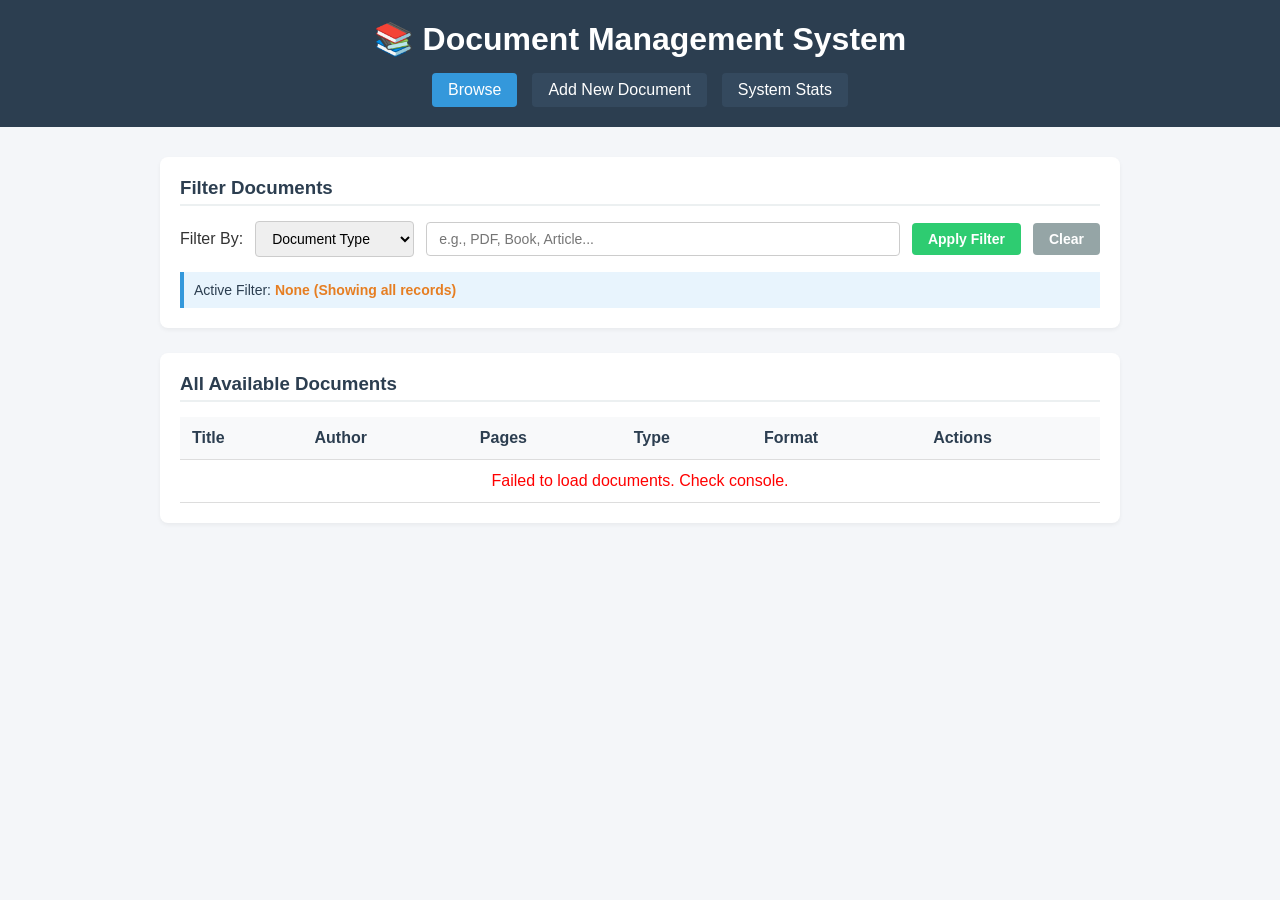
<file: Ass6/index.html>
<!DOCTYPE html>
<html lang="en">
<head>
    <meta charset="UTF-8">
    <meta name="viewport" content="width=device-width, initial-scale=1.0">
    <title>Document Manager</title>
    <link rel="stylesheet" href="style.css">
</head>
<body>

    <header>
        <h1>📚 Document Management System</h1>
        <nav>
            <a href="index.html" class="nav-btn active">Browse</a>
            <a href="add.html" class="nav-btn">Add New Document</a>
            <a href="stats.html" class="nav-btn">System Stats</a>
        </nav>
    </header>

    <main class="container">
        <section class="filter-section">
            <h3>Filter Documents</h3>
            <div class="form-group-inline">
                <label for="filterSelect">Filter By:</label>
                <select id="filterSelect">
                    <option value="document_type">Document Type</option>
                    <option value="document_format">Document Format</option>
                </select>

                <input type="text" id="filterInput" placeholder="e.g., PDF, Book, Article...">
                <button id="btnFilter" class="btn primary">Apply Filter</button>
                <button id="btnClear" class="btn secondary">Clear</button>
            </div>

            <div id="previousFilterDisplay" class="info-box">
                Active Filter: <span id="currentFilterText">None (Showing all records)</span>
            </div>
        </section>

        <section class="list-section">
            <h3>All Available Documents</h3>
            <div class="table-responsive">
                <table>
                    <thead>
                        <tr>
                            <th>Title</th>
                            <th>Author</th>
                            <th>Pages</th>
                            <th>Type</th>
                            <th>Format</th>
                            <th>Actions</th>
                        </tr>
                    </thead>
                    <tbody id="documentsTableBody">
                        <tr>
                            <td colspan="6" style="text-align: center;">Loading documents...</td>
                        </tr>
                    </tbody>
                </table>
            </div>
        </section>
    </main>

    <script src="app.js"></script>
</body>
</html>
</file>
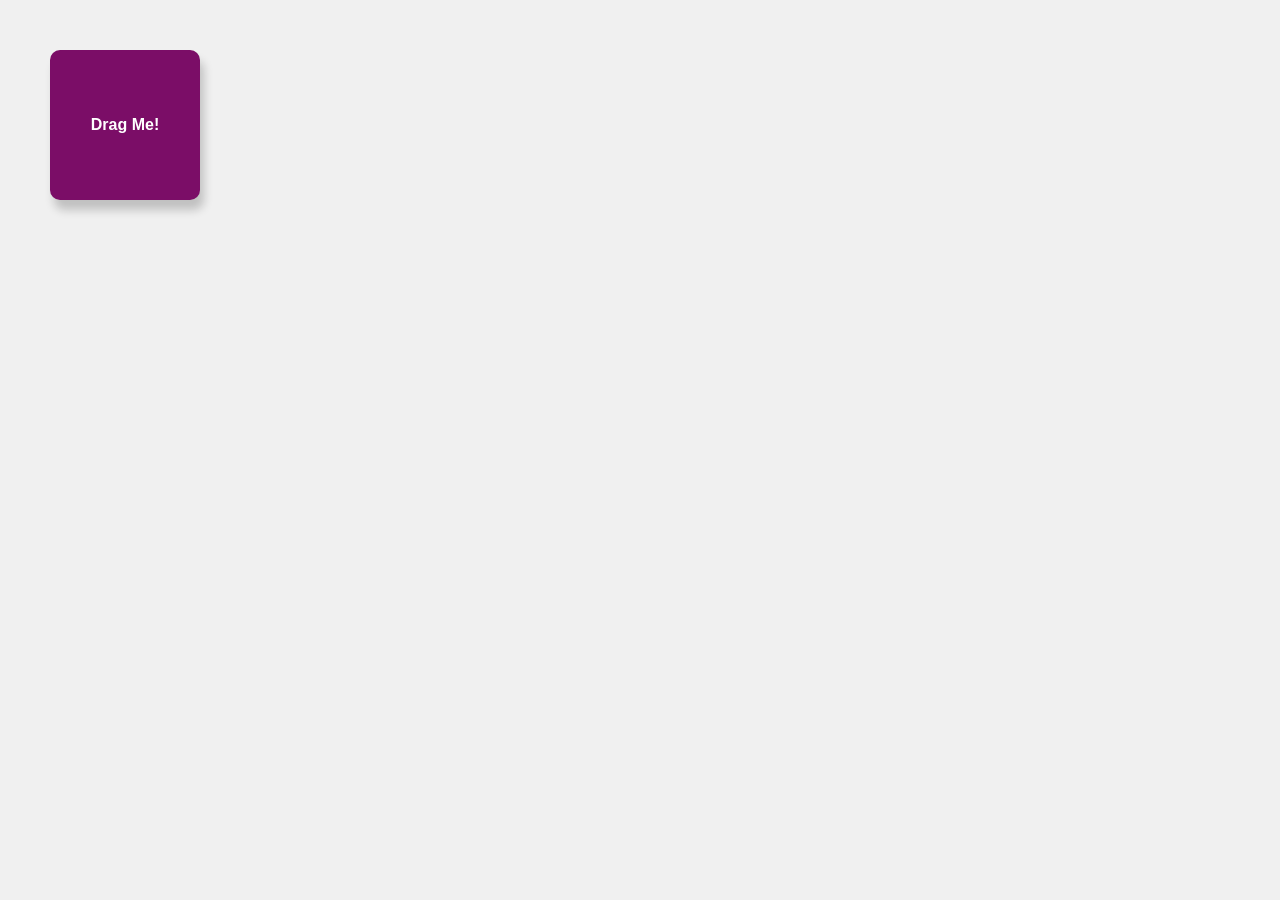
<file: Ass4/Lab4.html>
<!DOCTYPE html>
<html lang="en">
<head>
    <meta charset="UTF-8">
    <meta name="viewport" content="width=device-width, initial-scale=1.0">
    <title>Drag and Drop Box</title>
    <link rel="stylesheet" href="Lab4.css">
    <script src="Lab4.js" defer></script>
</head>
<body>

    <div id="draggable-box">Drag Me!</div>

</body>
</html>
</file>
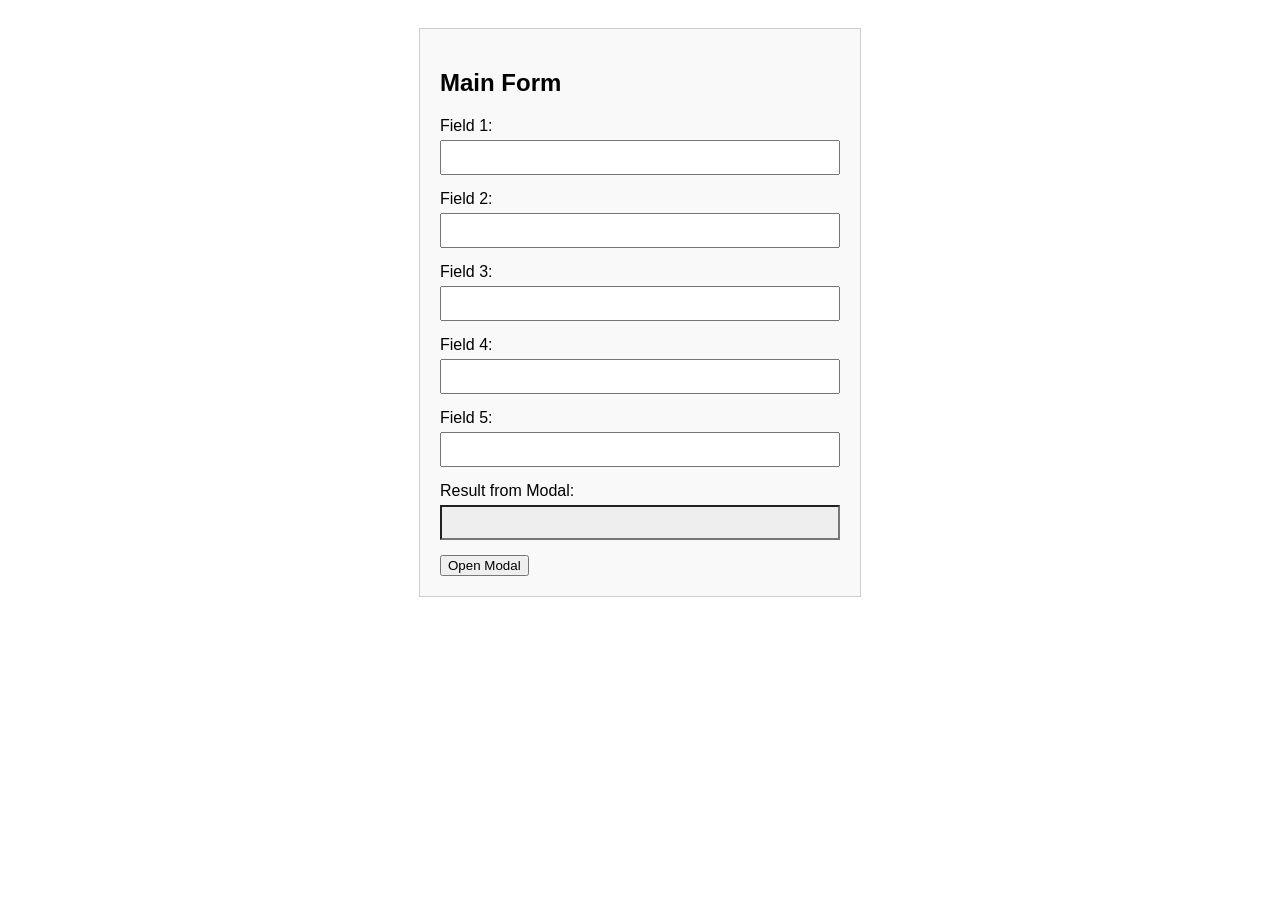
<file: Ass5/Lab5.html>
<!DOCTYPE html>
<html lang="en">
<head>
    <meta charset="UTF-8">
    <meta name="viewport" content="width=device-width, initial-scale=1.0">
    <title>Lab 5 - jQuery Modal</title>
    <link rel="stylesheet" href="Lab5.css">
    <script src="https://code.jquery.com/jquery-3.7.1.min.js"></script>
</head>
<body>

    <!-- Main Form Container -->
    <div class="form-container">
        <h2>Main Form</h2>
        <form id="mainForm">
            <div class="form-group">
                <label>Field 1:</label>
                <input type="text" id="main1">
            </div>
            <div class="form-group">
                <label>Field 2:</label>
                <input type="text" id="main2">
            </div>
            <div class="form-group">
                <label>Field 3:</label>
                <input type="text" id="main3">
            </div>
            <div class="form-group">
                <label>Field 4:</label>
                <input type="text" id="main4">
            </div>
            <div class="form-group">
                <label>Field 5:</label>
                <input type="text" id="main5">
            </div>
            <div class="form-group">
                <label>Result from Modal:</label>
                <input type="text" id="mainResult" readonly style="background-color: #eee;">
            </div>

            <button type="button" id="openModalBtn">Open Modal</button>
        </form>
    </div>

    <div id="overlay"></div>

    <div id="modal">
        <h3>Enter Values to Concatenate</h3>
        <form id="modalForm">
            <div class="form-group">
                <input type="text" id="mod1" placeholder="Value A">
            </div>
            <div class="form-group">
                <input type="text" id="mod2" placeholder="Value B">
            </div>
            <div class="form-group">
                <input type="text" id="mod3" placeholder="Value C">
            </div>
            <div class="form-group">
                <input type="text" id="mod4" placeholder="Value D">
            </div>

            <button type="button" id="closeModalBtn">Submit & Close</button>
        </form>
    </div>

    <script src="Lab5.js"></script>
</body>
</html>
</file>
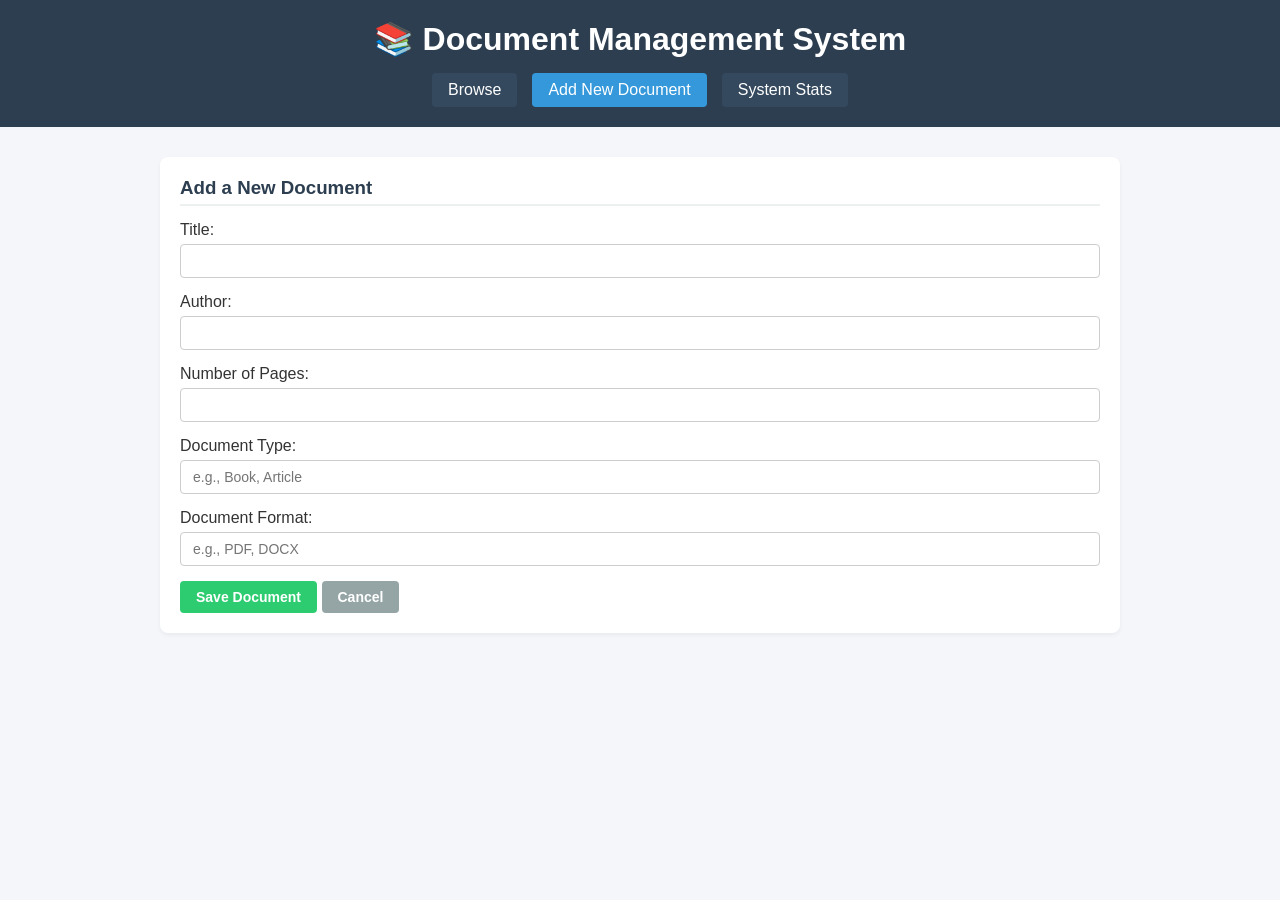
<file: Ass6/add.html>
<!DOCTYPE html>
<html lang="en">
<head>
    <meta charset="UTF-8">
    <title>Add Document</title>
    <link rel="stylesheet" href="style.css">
</head>
<body>
    <header>
        <h1>📚 Document Management System</h1>
        <nav>
            <a href="index.html" class="nav-btn">Browse</a>
            <a href="add.html" class="nav-btn active">Add New Document</a>
            <a href="stats.html" class="nav-btn">System Stats</a>
        </nav>
    </header>
    <main class="container">
        <section class="filter-section">
            <h3>Add a New Document</h3>
            <form action="add_document.php" method="POST" style="display: flex; flex-direction: column; gap: 15px;">
                <div>
                    <label style="display:block; margin-bottom:5px;">Title:</label>
                    <input type="text" name="title" required style="width: 100%;">
                </div>
                <div>
                    <label style="display:block; margin-bottom:5px;">Author:</label>
                    <input type="text" name="author" required style="width: 100%;">
                </div>
                <div>
                    <label style="display:block; margin-bottom:5px;">Number of Pages:</label>
                    <input type="number" name="number_of_pages" min="1" required style="width: 100%; padding: 8px;">
                </div>
                <div>
                    <label style="display:block; margin-bottom:5px;">Document Type:</label>
                    <input type="text" name="document_type" placeholder="e.g., Book, Article" required style="width: 100%;">
                </div>
                <div>
                    <label style="display:block; margin-bottom:5px;">Document Format:</label>
                    <input type="text" name="document_format" placeholder="e.g., PDF, DOCX" required style="width: 100%;">
                </div>
                <div>
                    <button type="submit" class="btn primary">Save Document</button>
                    <a href="index.html" class="btn secondary" style="text-decoration: none; display: inline-block;">Cancel</a>
                </div>
            </form>
        </section>
    </main>
</body>
</html>
</file>
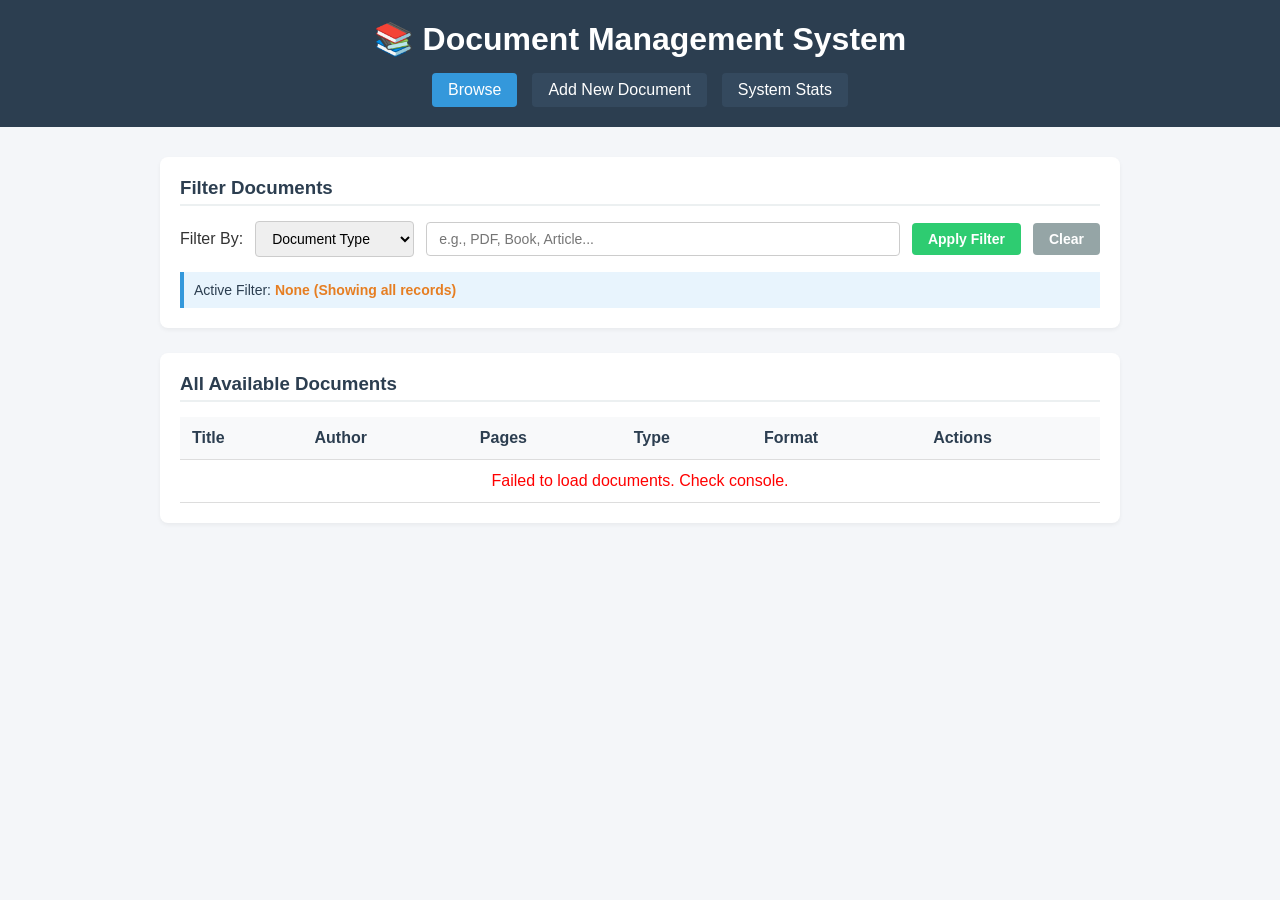
<file: Ass6/delete.html>
<!DOCTYPE html>
<html lang="en">
<head>
    <meta charset="UTF-8">
    <title>Confirm Delete</title>
    <link rel="stylesheet" href="style.css">
</head>
<body>
    <main class="container" style="max-width: 500px; margin-top: 100px;">
        <section class="filter-section" style="border-top: 4px solid #e74c3c; text-align: center;">
            <h3>⚠️ Confirm Destruction</h3>
            <p style="margin: 15px 0; color: #555;">
                Are you absolutely sure you want to completely erase <strong id="deleteTargetText">this record</strong>? This action cannot be reversed.
            </p>

            <form action="delete_document.php" method="POST">
                <input type="hidden" name="id" id="deleteId">
                <button type="submit" class="btn danger" style="padding: 10px 20px; font-size: 14px;">Yes, Delete Record</button>
                <a href="index.html" class="btn secondary" style="text-decoration: none; display: inline-block; padding: 10px 20px;">Cancel</a>
            </form>
        </section>
    </main>

    <script>
        document.addEventListener('DOMContentLoaded', () => {
            const id = new URLSearchParams(window.location.search).get('id');
            if(!id) { window.location.href = 'index.html'; return; }

            document.getElementById('deleteId').value = id;

            // Fetch name to display in the prompt
            fetch(`get_single_document.php?id=${id}`)
                .then(res => res.json())
                .then(doc => {
                    if(!doc.error) {
                        document.getElementById('deleteTargetText').textContent = `"${doc.title}" by ${doc.author}`;
                    }
                });
        });
    </script>
</body>
</html>
</file>
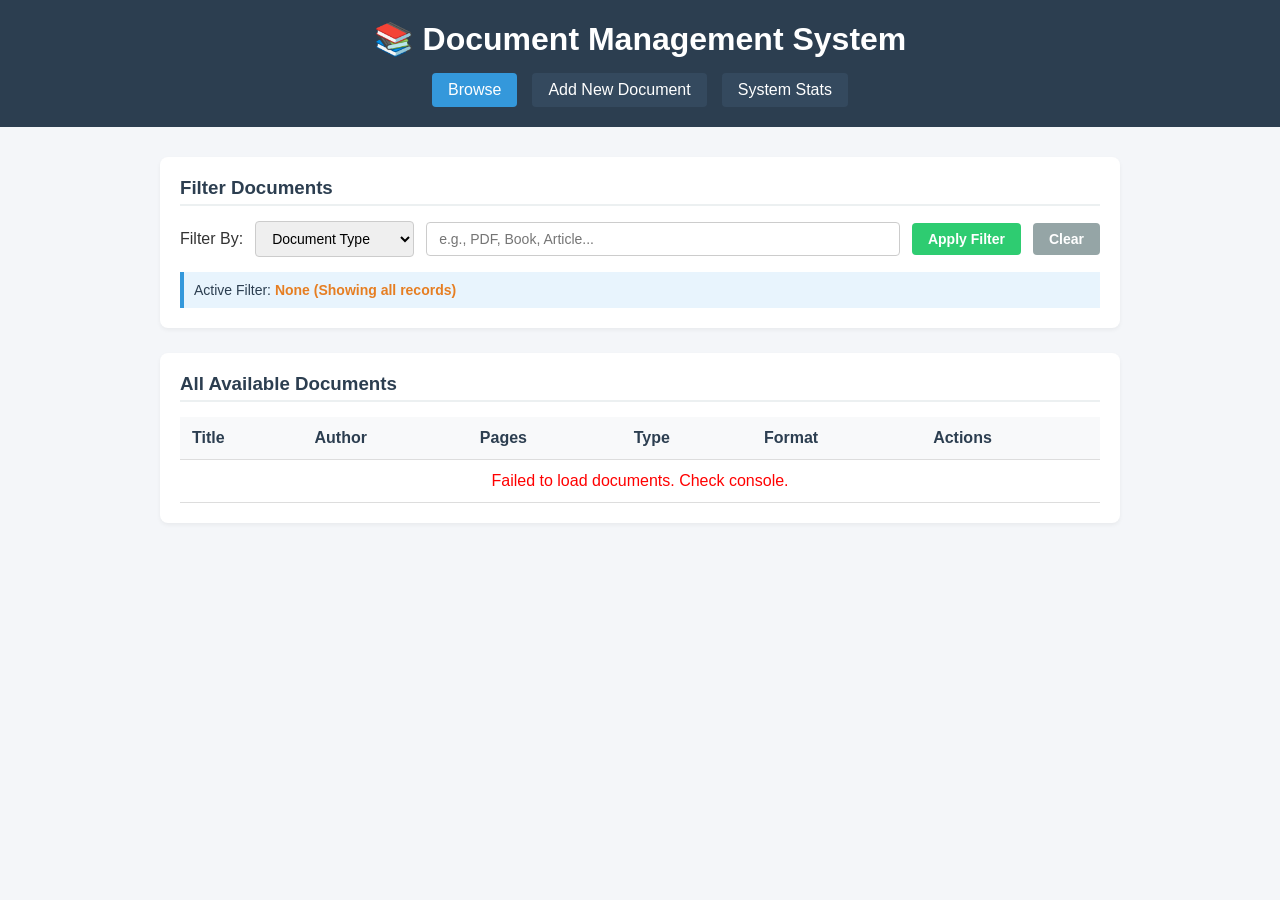
<file: Ass6/edit.html>
<!DOCTYPE html>
<html lang="en">
<head>
    <meta charset="UTF-8">
    <title>Edit Document</title>
    <link rel="stylesheet" href="style.css">
</head>
<body>
    <header>
        <h1>📚 Document Management System</h1>
    </header>
    <main class="container">
        <section class="filter-section">
            <h3>Modify Document Entries</h3>
            <form action="update_document.php" method="POST" style="display: flex; flex-direction: column; gap: 15px;">
                <input type="hidden" name="id" id="docId">

                <div>
                    <label style="display:block; margin-bottom:5px;">Title:</label>
                    <input type="text" name="title" id="docTitle" required style="width: 100%;">
                </div>
                <div>
                    <label style="display:block; margin-bottom:5px;">Author:</label>
                    <input type="text" name="author" id="docAuthor" required style="width: 100%;">
                </div>
                <div>
                    <label style="display:block; margin-bottom:5px;">Number of Pages:</label>
                    <input type="number" name="number_of_pages" id="docPages" min="1" required style="width: 100%; padding: 8px;">
                </div>
                <div>
                    <label style="display:block; margin-bottom:5px;">Document Type:</label>
                    <input type="text" name="document_type" id="docType" required style="width: 100%;">
                </div>
                <div>
                    <label style="display:block; margin-bottom:5px;">Document Format:</label>
                    <input type="text" name="document_format" id="docFormat" required style="width: 100%;">
                </div>
                <div>
                    <button type="submit" class="btn primary">Apply Changes</button>
                    <a href="index.html" class="btn secondary" style="text-decoration: none; display: inline-block;">Cancel</a>
                </div>
            </form>
        </section>
    </main>

    <script>
        document.addEventListener('DOMContentLoaded', () => {
            // Read ?id=X parameter directly out of the URL string
            const urlParams = new URLSearchParams(window.location.search);
            const id = urlParams.get('id');

            if (!id) {
                window.location.href = 'index.html';
                return;
            }

            // AJAX call to grab data for just this specific row ID
            fetch(`get_single_document.php?id=${id}`)
                .then(res => res.json())
                .then(doc => {
                    if(doc.error) { alert(doc.error); return; }
                    // Prepopulate form matching values
                    document.getElementById('docId').value = doc.id;
                    document.getElementById('docTitle').value = doc.title;
                    document.getElementById('docAuthor').value = doc.author;
                    document.getElementById('docPages').value = doc.number_of_pages;
                    document.getElementById('docType').value = doc.document_type;
                    document.getElementById('docFormat').value = doc.document_format;
                });
        });
    </script>
</body>
</html>
</file>
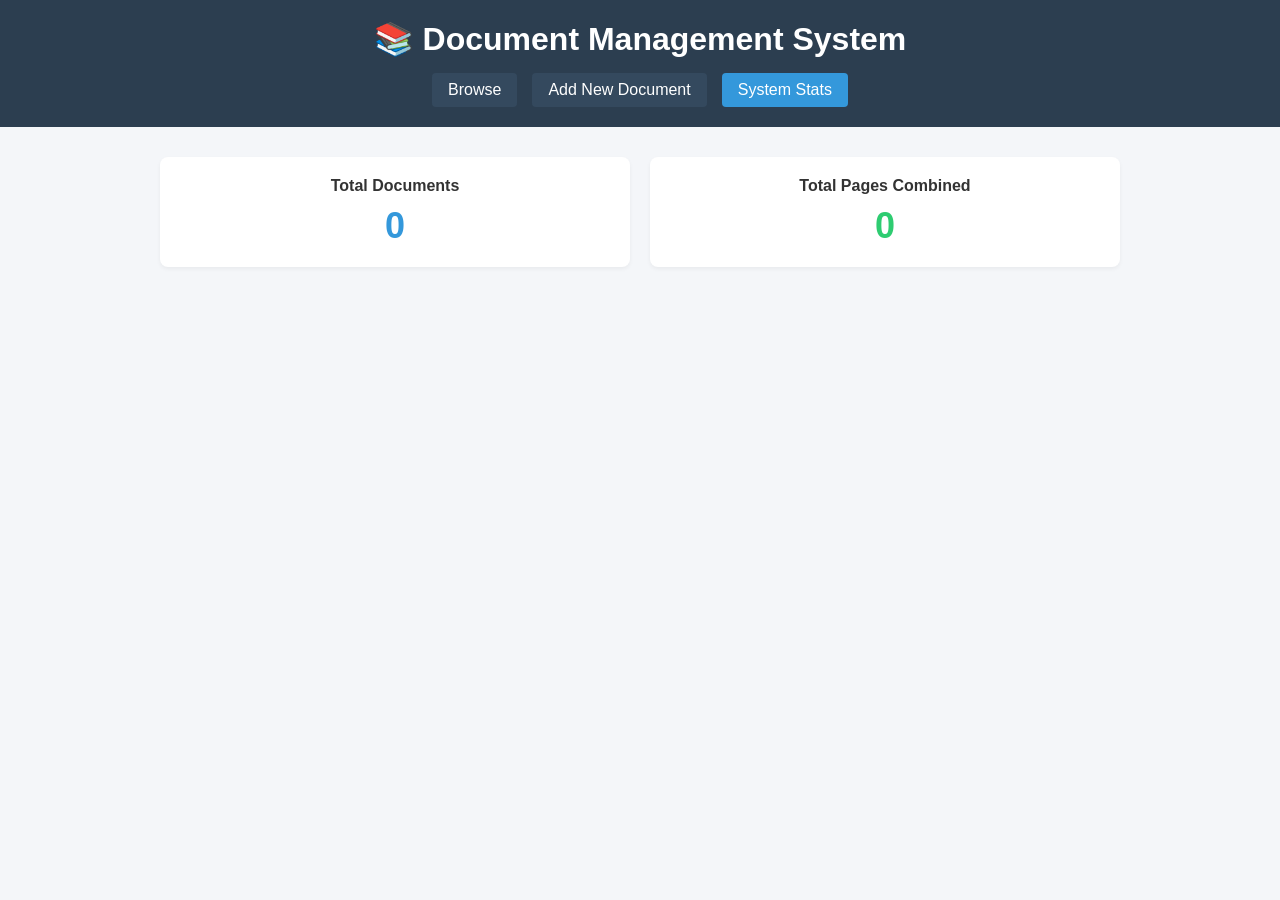
<file: Ass6/stats.html>
<!DOCTYPE html>
<html lang="en">
<head>
    <meta charset="UTF-8">
    <title>System Dashboard Stats</title>
    <link rel="stylesheet" href="style.css">
</head>
<body>
    <header>
        <h1>📚 Document Management System</h1>
        <nav>
            <a href="index.html" class="nav-btn">Browse</a>
            <a href="add.html" class="nav-btn">Add New Document</a>
            <a href="stats.html" class="nav-btn active">System Stats</a>
        </nav>
    </header>
    <main class="container">
        <section class="list-section" style="display: grid; grid-template-columns: repeat(auto-fit, minmax(200px, 1fr)); gap: 20px; background: transparent; box-shadow: none; padding:0;">
            <div class="filter-section" style="text-align: center; margin:0;">
                <h4>Total Documents</h4>
                <p id="statTotal" style="font-size: 36px; font-weight: bold; color: #3498db; margin-top: 10px;">0</p>
            </div>
            <div class="filter-section" style="text-align: center; margin:0;">
                <h4>Total Pages Combined</h4>
                <p id="statPages" style="font-size: 36px; font-weight: bold; color: #2ecc71; margin-top: 10px;">0</p>
            </div>
        </section>
    </main>

    <script>
        document.addEventListener('DOMContentLoaded', () => {
            fetch('get_stats.php')
                .then(res => res.json())
                .then(data => {
                    document.getElementById('statTotal').textContent = data.total_docs;
                    document.getElementById('statPages').textContent = data.total_pages || 0;
                });
        });
    </script>
</body>
</html>
</file>
<file: Ass6/style.css>
/* --- Core Reset & Theme --- */
* {
    box-sizing: border-box;
    margin: 0;
    padding: 0;
    font-family: 'Segoe UI', Tahoma, Geneva, Verdana, sans-serif;
}

body {
    background-color: #f4f6f9;
    color: #333;
    padding-bottom: 40px;
}

.container {
    max-width: 1000px;
    margin: 30px auto;
    padding: 0 20px;
}

/* --- Layout Header & Nav --- */
header {
    background-color: #2c3e50;
    color: white;
    padding: 20px;
    text-align: center;
}

header h1 {
    margin-bottom: 15px;
}

nav {
    display: flex;
    justify-content: center;
    gap: 15px;
}

.nav-btn {
    color: #fff;
    text-decoration: none;
    padding: 8px 16px;
    border-radius: 4px;
    background-color: #34495e;
    transition: background 0.2s;
}

.nav-btn:hover, .nav-btn.active {
    background-color: #3498db;
}

/* --- Form Alignment Magic (Flexbox) --- */
.filter-section {
    background: white;
    padding: 20px;
    border-radius: 8px;
    box-shadow: 0 2px 4px rgba(0,0,0,0.05);
    margin-bottom: 25px;
}

.filter-section h3, .list-section h3 {
    margin-bottom: 15px;
    color: #2c3e50;
    border-bottom: 2px solid #ecf0f1;
    padding-bottom: 5px;
}

/* This flex layout perfectly aligns dropdowns, inputs, and buttons in one row */
.form-group-inline {
    display: flex;
    align-items: center;
    flex-wrap: wrap;
    gap: 12px;
}

input[type="text"], input[type="number"], select {
    padding: 8px 12px;
    border: 1px solid #ccc;
    border-radius: 4px;
    font-size: 14px;
    outline: none;
}

input[type="text"], input[type="number"] {
    flex: 1; /* Allows the text input to expand dynamically */
    min-width: 150px;
}

/* --- Interactive Elements --- */
.btn {
    padding: 8px 16px;
    border: none;
    border-radius: 4px;
    cursor: pointer;
    font-weight: 600;
    font-size: 14px;
}

.btn.primary { background-color: #2ecc71; color: white; }
.btn.primary:hover { background-color: #27ae60; }
.btn.secondary { background-color: #95a5a6; color: white; }
.btn.secondary:hover { background-color: #7f8c8d; }
.btn.danger { background-color: #e74c3c; color: white; padding: 4px 8px; font-size: 12px; }
.btn.action { background-color: #3498db; color: white; padding: 4px 8px; font-size: 12px; text-decoration: none; border-radius: 4px; margin-right: 5px;}

.info-box {
    margin-top: 15px;
    background-color: #e8f4fd;
    border-left: 4px solid #3498db;
    padding: 10px;
    font-size: 14px;
    color: #2c3e50;
}

#currentFilterText {
    font-weight: bold;
    color: #e67e22;
}

/* --- Responsive Table Styling --- */
.list-section {
    background: white;
    padding: 20px;
    border-radius: 8px;
    box-shadow: 0 2px 4px rgba(0,0,0,0.05);
}

table {
    width: 100%;
    border-collapse: collapse;
    margin-top: 10px;
}

th, td {
    text-align: left;
    padding: 12px;
    border-bottom: 1px solid #ddd;
}

th {
    background-color: #f8f9fa;
    color: #2c3e50;
}

tr:hover {
    background-color: #fdfefe;
}
</file>
<file: Ass4/Lab4.css>
body {
    margin: 0;
    height: 100vh;
    background-color: #f0f0f0;
    user-select: none;
}
/* '#' is the id selector; '.' is the class selector */
#draggable-box {
    width: 150px;
    height: 150px;
    background-color: #7b0d67;
    color: white;
    font-family: sans-serif;
    font-weight: bold;
    display: flex;
    justify-content: center;
    align-items: center;

    position: absolute;
    top: 50px;
    left: 50px;

    cursor: grab;
    border-radius: 10px;
    box-shadow: 4px 10px 10px rgba(0,0,0,0.2);
}

#draggable-box:active {
    cursor: grabbing;
}
</file>
<file: Ass5/Lab5.css>
body {
    font-family: Arial, sans-serif;
    padding: 20px;
}

.form-container {
    max-width: 400px;
    margin: 0 auto;
    padding: 20px;
    border: 1px solid #ccc;
    background-color: #f9f9f9;
}

.form-group {
    margin-bottom: 15px;
}

.form-group label {
    display: block;
    margin-bottom: 5px;
}

.form-group input {
    width: 100%;
    padding: 8px;
    box-sizing: border-box;
}

#overlay {
    display: none;
    position: fixed;
    top: 0;
    left: 0;
    width: 100%;
    height: 100%;
    background-color: rgba(128, 128, 128, 0.7);
    z-index: 1;
}

#modal {
    display: none;
    position: fixed;
    top: 50%;
    left: 50%;
    transform: translate(-50%, -50%);
    background-color: #fff;
    padding: 30px;
    border-radius: 5px;
    box-shadow: 0 4px 8px rgba(0,0,0,0.2);
    z-index: 2;
    width: 300px;
}
</file>
